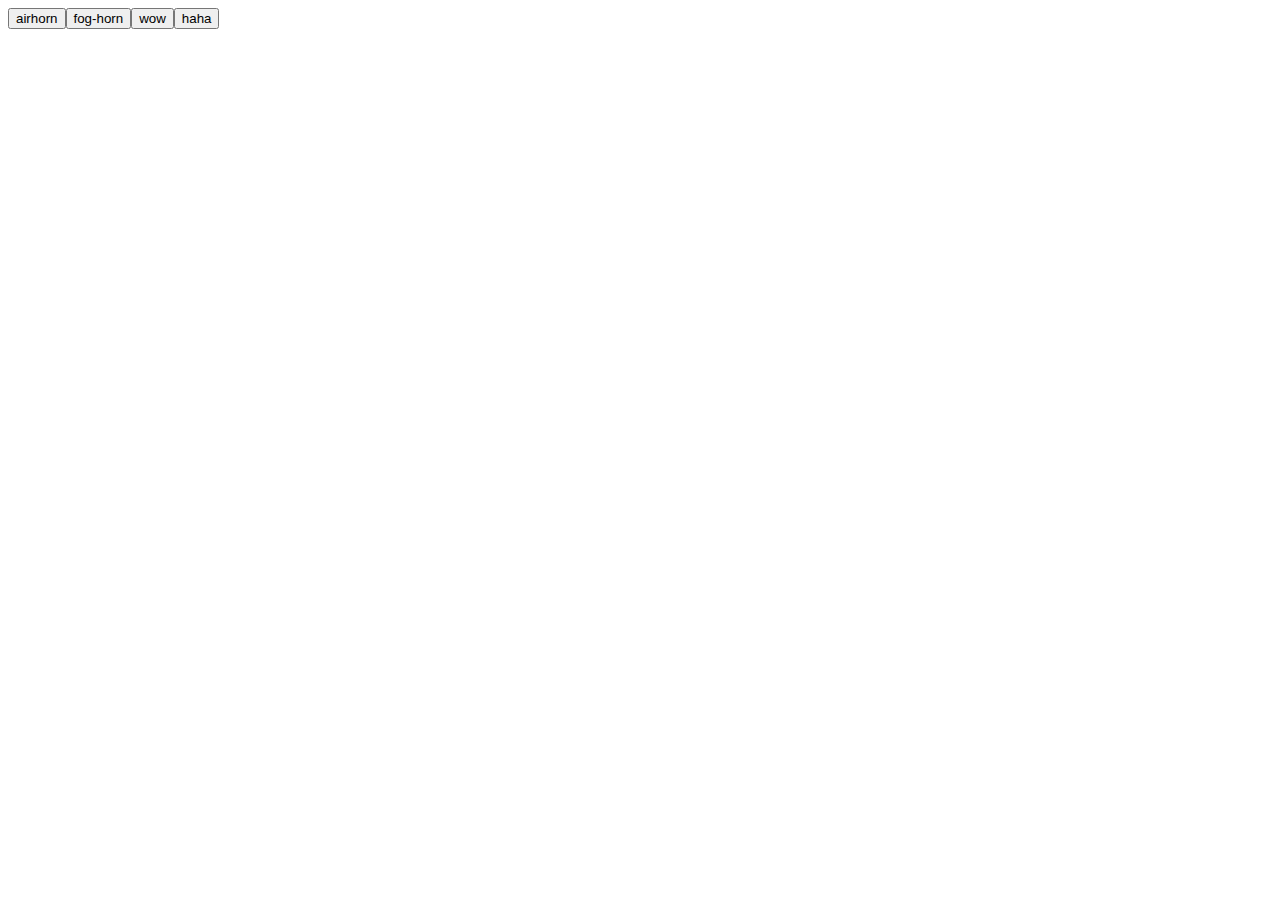
<file: soundbored/index.html>
<!DOCTYPE html>
<html lang="en">
<head>
  <meta charset="UTF-8">
  <meta http-equiv="X-UA-Compatible" content="IE=edge">
  <meta name="viewport" content="width=device-width, initial-scale=1.0">
  <script defer src="oop.js"></script>
  <title>Document</title>
</head>
<body>
  <main></main>
</body>
</html>
</file>
